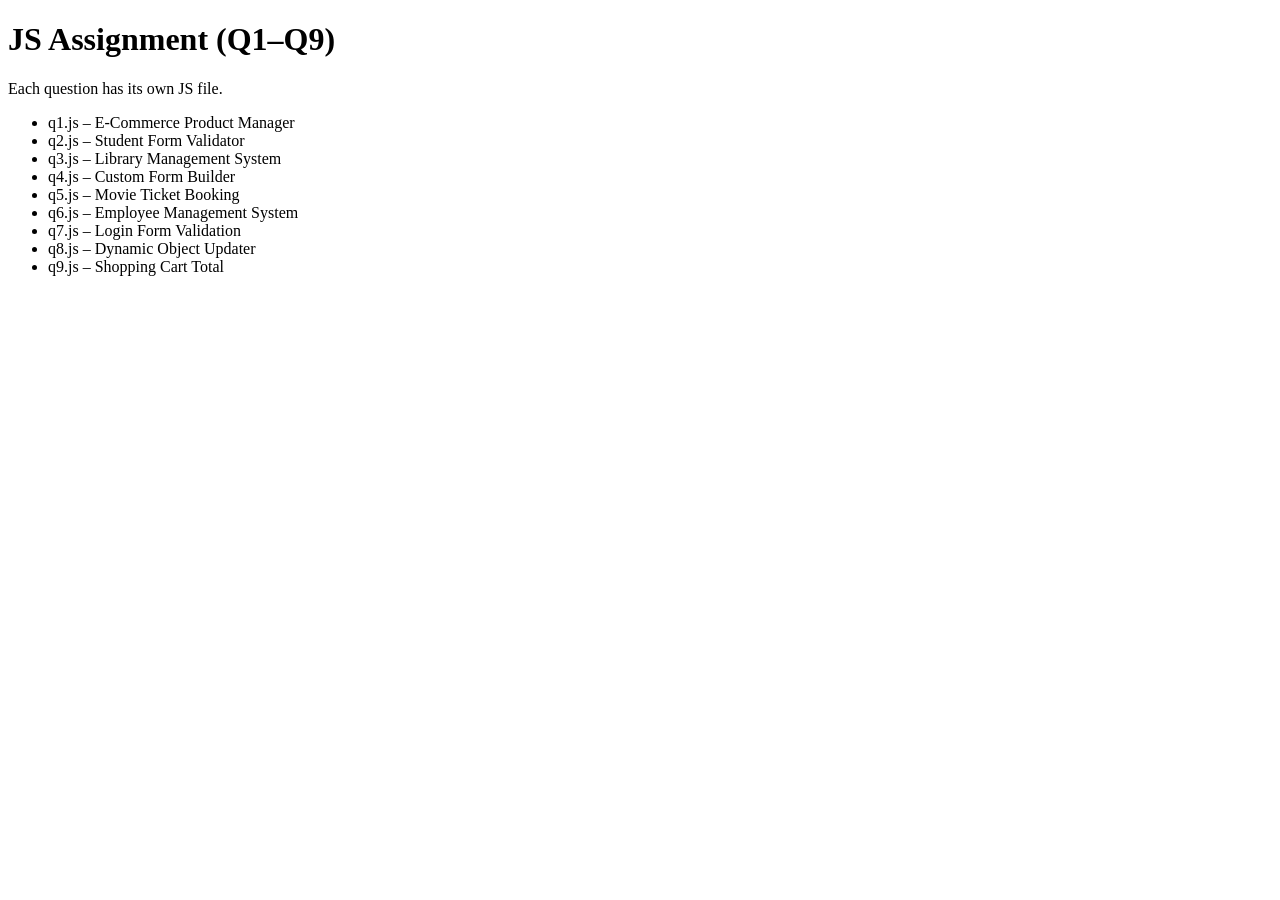
<file: JS Class/index.html>
<!DOCTYPE html>
<html>
<head>
<title>JS Assignment Bundle</title>
<meta charset="UTF-8">
</head>
<body>
<h1>JS Assignment (Q1–Q9)</h1>
<p>Each question has its own JS file.</p>
<ul>
<li>q1.js – E‑Commerce Product Manager</li>
<li>q2.js – Student Form Validator</li>
<li>q3.js – Library Management System</li>
<li>q4.js – Custom Form Builder</li>
<li>q5.js – Movie Ticket Booking</li>
<li>q6.js – Employee Management System</li>
<li>q7.js – Login Form Validation</li>
<li>q8.js – Dynamic Object Updater</li>
<li>q9.js – Shopping Cart Total</li>
</ul>
</body>
</html>
</file>
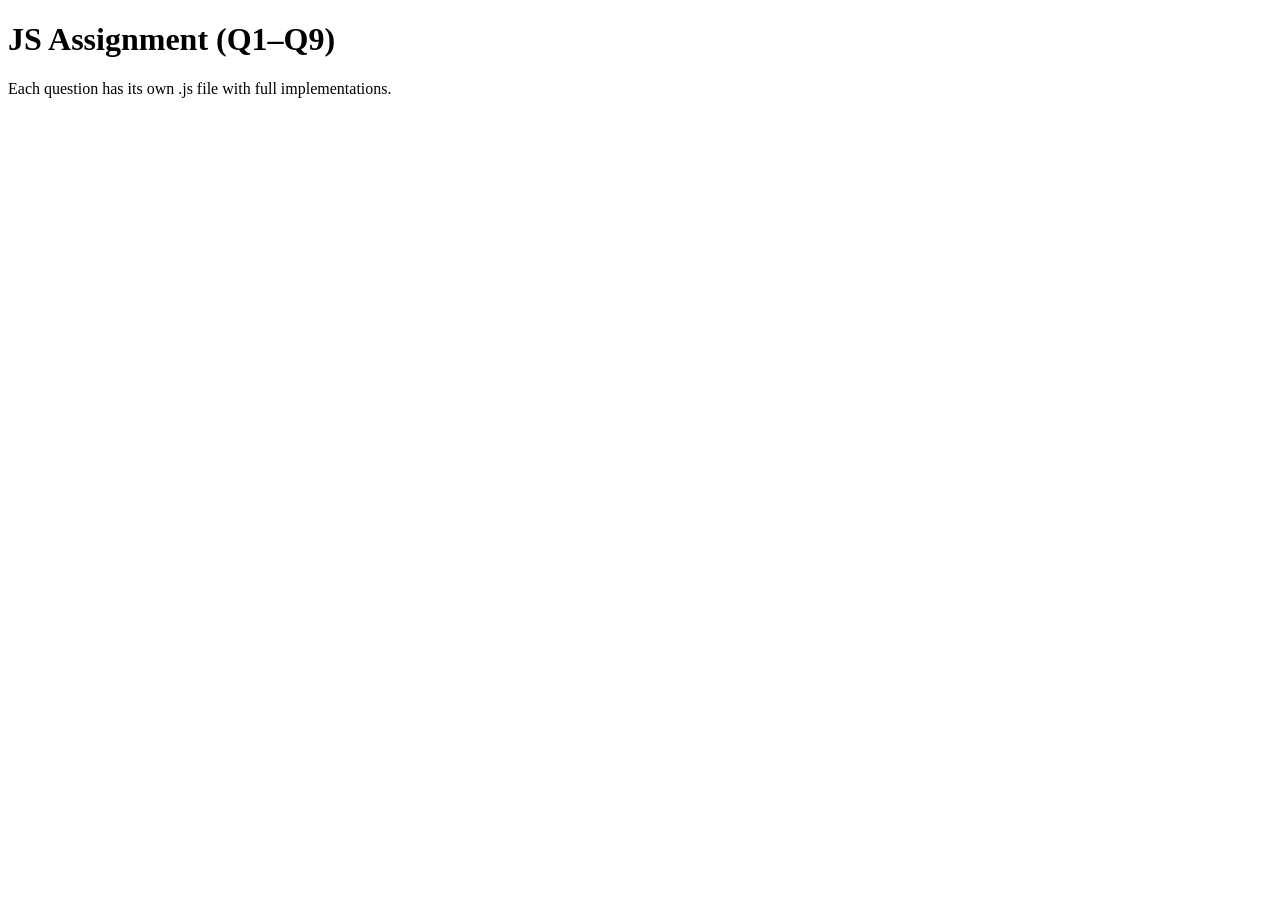
<file: JS Function/index.html>
<!DOCTYPE html>
<html>
<head><meta charset="UTF-8"><title>Callback & Prototype Assignment</title></head>
<body>
<h1>JS Assignment (Q1–Q9)</h1>
<p>Each question has its own .js file with full implementations.</p>
</body>
</html>
</file>
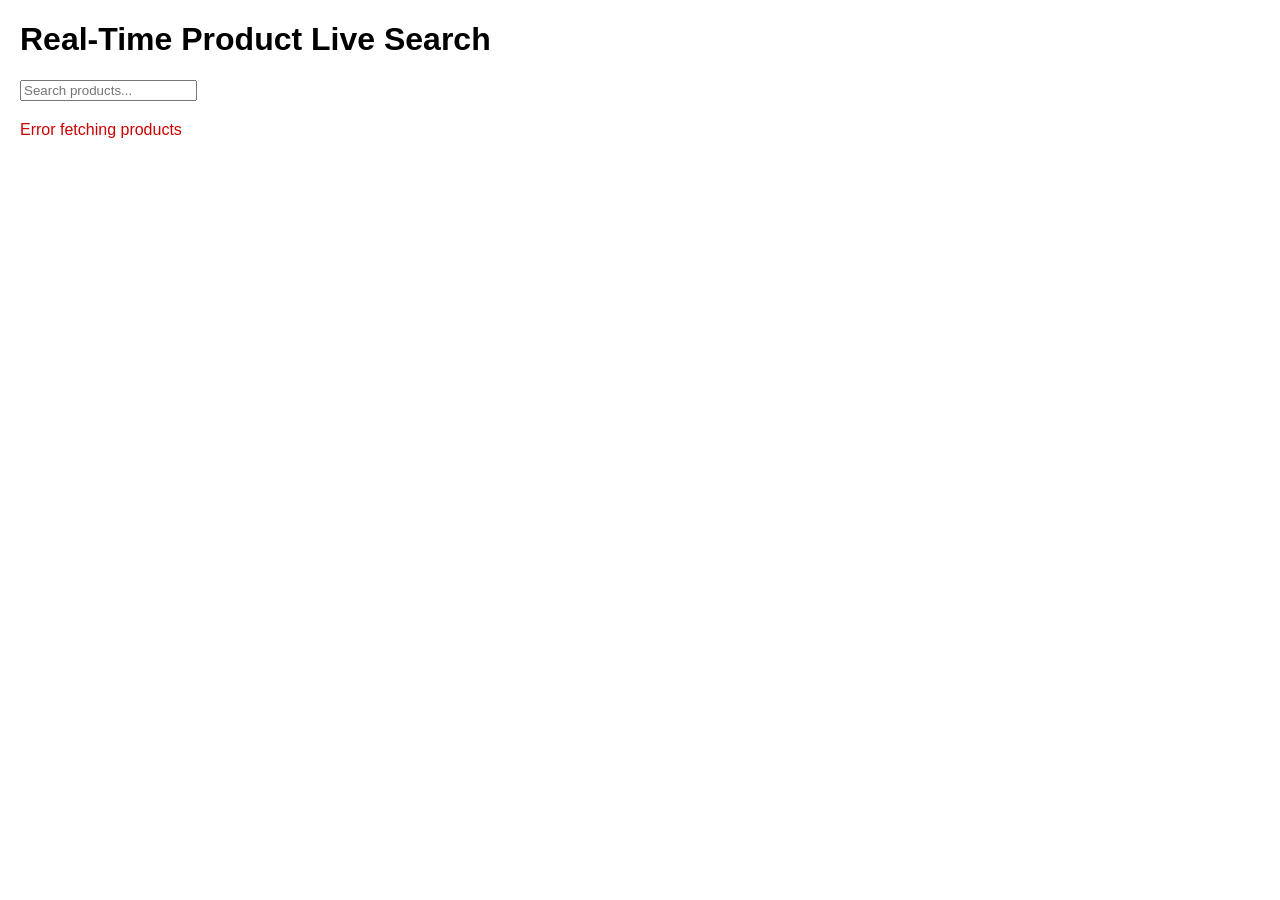
<file: APIs and Endpoints/Q1/index.html>
<!DOCTYPE html>
<html lang="en">
<head>
  <meta charset="UTF-8">
  <title>Q1 - Product Live Search</title>
  <script src="https://code.jquery.com/jquery-3.7.1.min.js"></script>
  <style>
    body { font-family: Arial, sans-serif; margin: 20px; }
    .search-box { margin-bottom: 10px; }
    .product-list { display: flex; flex-wrap: wrap; gap: 10px; }
    .product-card {
      border: 1px solid #ccc;
      padding: 10px;
      width: 180px;
      text-align: center;
      border-radius: 4px;
    }
    .product-card img {
      max-width: 100%;
      height: 100px;
      object-fit: cover;
    }
    #loading { display: none; font-size: 14px; color: #555; }
    #message { margin-top: 10px; color: #c00; }
  </style>
</head>
<body>
  <h1>Real-Time Product Live Search</h1>
  <div class="search-box">
    <input type="text" id="search" placeholder="Search products..." />
    <span id="loading">Loading...</span>
  </div>
  <div id="results" class="product-list"></div>
  <div id="message"></div>

  <script>
    const API_URL = "http://localhost:3001/products";

    function renderProducts(products) {
      const $results = $("#results");
      const $message = $("#message");
      $results.empty();
      $message.text("");

      if (!products.length) {
        $message.text("No products found");
        return;
      }

      products.forEach(p => {
        const card = $(`
          <div class="product-card">
            <img src="${p.image}" alt="${p.name}">
            <h3>${p.name}</h3>
            <p>Price: ₹${p.price}</p>
          </div>
        `);
        $results.append(card);
      });
    }

    function searchProducts(query) {
      $("#loading").show();
      $.ajax({
        url: API_URL,
        method: "GET",
        data: { q: query },
        success: function(data) {
          renderProducts(data);
        },
        error: function() {
          $("#message").text("Error fetching products");
        },
        complete: function() {
          $("#loading").hide();
        }
      });
    }

    $(document).ready(function() {
      searchProducts("");

      $("#search").on("input", function() {
        const value = $(this).val();
        searchProducts(value);
      });
    });
  </script>
</body>
</html>
</file>
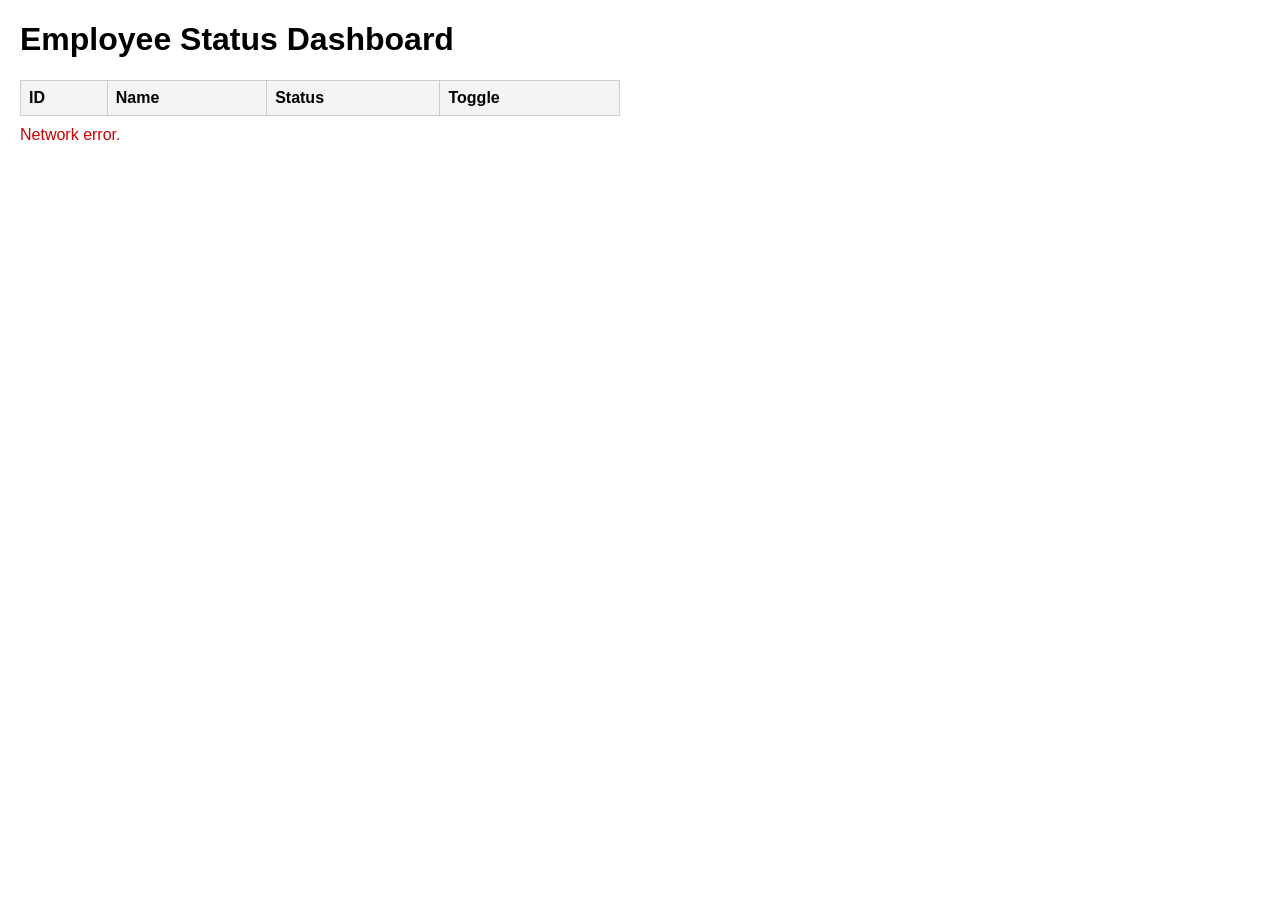
<file: APIs and Endpoints/Q2/index.html>
<!DOCTYPE html>
<html lang="en">
<head>
  <meta charset="UTF-8">
  <title>Q2 - Employee Status Dashboard</title>
  <style>
    body { font-family: Arial, sans-serif; margin: 20px; }
    table { border-collapse: collapse; width: 100%; max-width: 600px; }
    th, td { border: 1px solid #ccc; padding: 8px; text-align: left; }
    th { background: #f4f4f4; }
    .active { color: green; font-weight: bold; }
    .inactive { color: red; font-weight: bold; }
    .error { color: #c00; margin-top: 10px; }
  </style>
</head>
<body>
  <h1>Employee Status Dashboard</h1>
  <table>
    <thead>
      <tr>
        <th>ID</th>
        <th>Name</th>
        <th>Status</th>
        <th>Toggle</th>
      </tr>
    </thead>
    <tbody id="employee-body"></tbody>
  </table>
  <div id="error" class="error"></div>

  <script>
    const API_URL = "http://localhost:3002/employees";

    function fetchEmployees() {
      const xhr = new XMLHttpRequest();
      xhr.open("GET", API_URL);
      xhr.onload = function() {
        if (xhr.status === 200) {
          const data = JSON.parse(xhr.responseText);
          renderEmployees(data);
        } else {
          document.getElementById("error").textContent = "Failed to load employees.";
        }
      };
      xhr.onerror = function() {
        document.getElementById("error").textContent = "Network error.";
      };
      xhr.send();
    }

    function renderEmployees(employees) {
      const tbody = document.getElementById("employee-body");
      tbody.innerHTML = "";
      employees.forEach(emp => {
        const tr = document.createElement("tr");

        const tdId = document.createElement("td");
        tdId.textContent = emp.id;

        const tdName = document.createElement("td");
        tdName.textContent = emp.name;

        const tdStatus = document.createElement("td");
        tdStatus.textContent = emp.status;
        tdStatus.className = emp.status === "active" ? "active" : "inactive";

        const tdToggle = document.createElement("td");
        const checkbox = document.createElement("input");
        checkbox.type = "checkbox";
        checkbox.checked = emp.status === "active";
        checkbox.addEventListener("change", function() {
          toggleStatus(emp, tdStatus, checkbox);
        });
        tdToggle.appendChild(checkbox);

        tr.appendChild(tdId);
        tr.appendChild(tdName);
        tr.appendChild(tdStatus);
        tr.appendChild(tdToggle);
        tbody.appendChild(tr);
      });
    }

    function toggleStatus(emp, statusCell, checkbox) {
      const oldStatus = emp.status;
      const newStatus = oldStatus === "active" ? "inactive" : "active";

      emp.status = newStatus;
      statusCell.textContent = newStatus;
      statusCell.className = newStatus === "active" ? "active" : "inactive";

      const xhr = new XMLHttpRequest();
      xhr.open("PATCH", API_URL + "/" + emp.id);
      xhr.setRequestHeader("Content-Type", "application/json;charset=UTF-8");
      xhr.onload = function() {
        if (xhr.status >= 200 && xhr.status < 300) {
          document.getElementById("error").textContent = "";
        } else {
          handleError();
        }
      };
      xhr.onerror = handleError;
      xhr.send(JSON.stringify({ status: newStatus }));

      function handleError() {
        emp.status = oldStatus;
        statusCell.textContent = oldStatus;
        statusCell.className = oldStatus === "active" ? "active" : "inactive";
        checkbox.checked = oldStatus === "active";
        document.getElementById("error").textContent =
          "Failed to update employee status. Reverting changes.";
      }
    }

    fetchEmployees();
  </script>
</body>
</html>
</file>
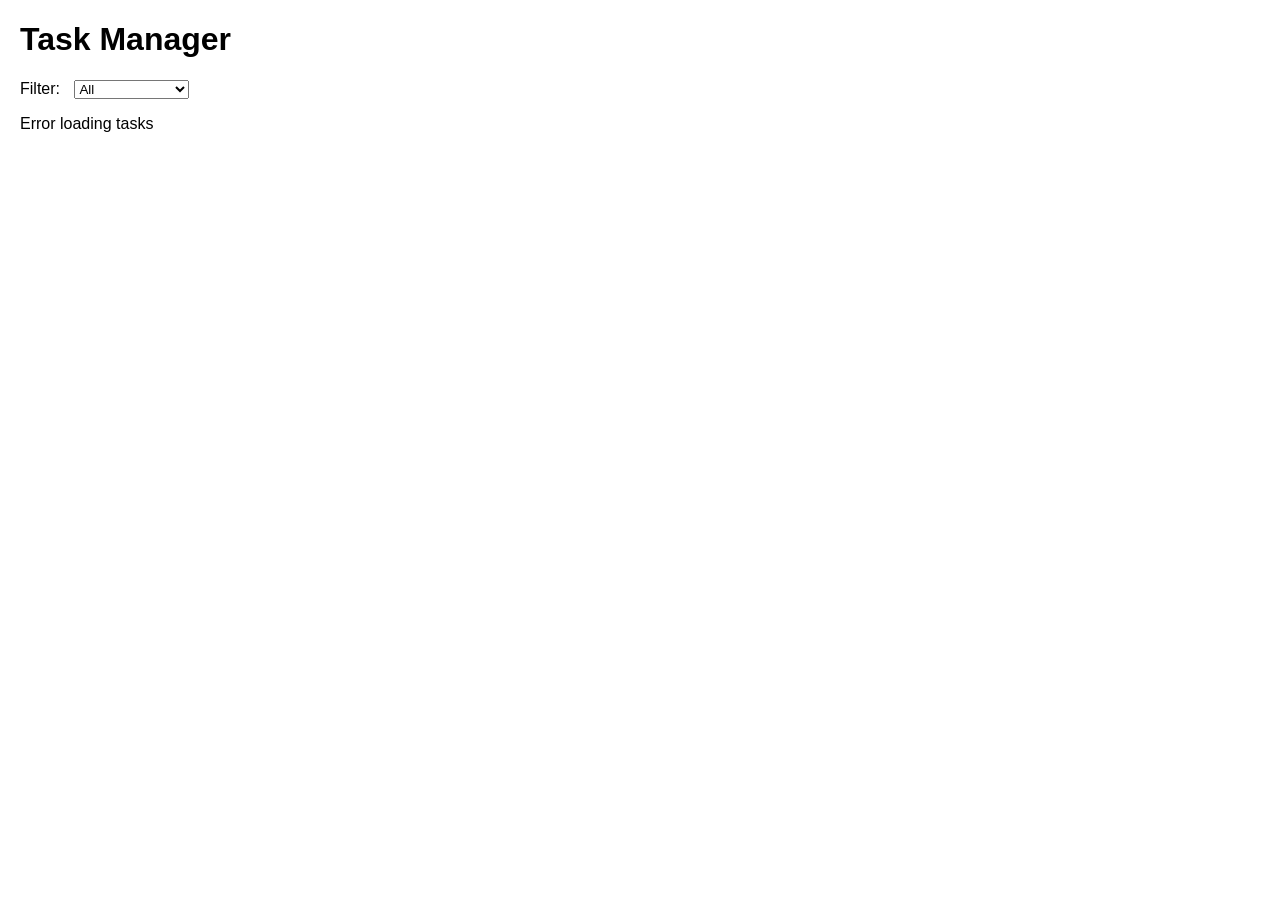
<file: APIs and Endpoints/Q3/index.html>
<!DOCTYPE html>
<html lang="en">
<head>
  <meta charset="UTF-8">
  <title>Q3 - Task Manager With Filters</title>
  <script src="https://code.jquery.com/jquery-3.7.1.min.js"></script>
  <style>
    body { font-family: Arial, sans-serif; margin: 20px; }
    .task { border: 1px solid #ccc; padding: 8px; margin-bottom: 5px; border-radius: 4px; }
    .completed { text-decoration: line-through; opacity: 0.6; }
    label { margin-right: 10px; }
  </style>
</head>
<body>
  <h1>Task Manager</h1>
  <label for="filter">Filter:</label>
  <select id="filter">
    <option value="">All</option>
    <option value="Low">Low Priority</option>
    <option value="Medium">Medium Priority</option>
    <option value="High">High Priority</option>
    <option value="Completed">Completed</option>
  </select>

  <div id="tasks"></div>

  <script>
    const API_URL = "http://localhost:3003/tasks";

    function loadTasks() {
      const filter = $("#filter").val();
      let params = {};

      if (filter === "Completed") {
        params.completed = true;
      } else if (filter) {
        params.priority = filter;
      }

      $.ajax({
        url: API_URL,
        method: "GET",
        data: params,
        success: function(data) {
          renderTasks(data);
        },
        error: function() {
          $("#tasks").html("<p>Error loading tasks</p>");
        }
      });
    }

    function renderTasks(tasks) {
      const $container = $("#tasks");
      $container.empty();

      if (!tasks.length) {
        $container.html("<p>No tasks found.</p>");
        return;
      }

      tasks.forEach(task => {
        const $task = $(`
          <div class="task ${task.completed ? "completed" : ""}">
            <input type="checkbox" class="toggle-completed" data-id="${task.id}" ${task.completed ? "checked" : ""}>
            <strong>${task.title}</strong> - <em>${task.priority} priority</em>
          </div>
        `);
        $container.append($task);
      });
    }

    function toggleCompleted(id, completed) {
      $.ajax({
        url: API_URL + "/" + id,
        method: "PATCH",
        contentType: "application/json",
        data: JSON.stringify({ completed: completed }),
        complete: function() {
          loadTasks();
        }
      });
    }

    $(document).ready(function() {
      loadTasks();

      $("#filter").on("change", function() {
        loadTasks();
      });

      $("#tasks").on("change", ".toggle-completed", function() {
        const id = $(this).data("id");
        const completed = $(this).is(":checked");
        toggleCompleted(id, completed);
      });
    });
  </script>
</body>
</html>
</file>
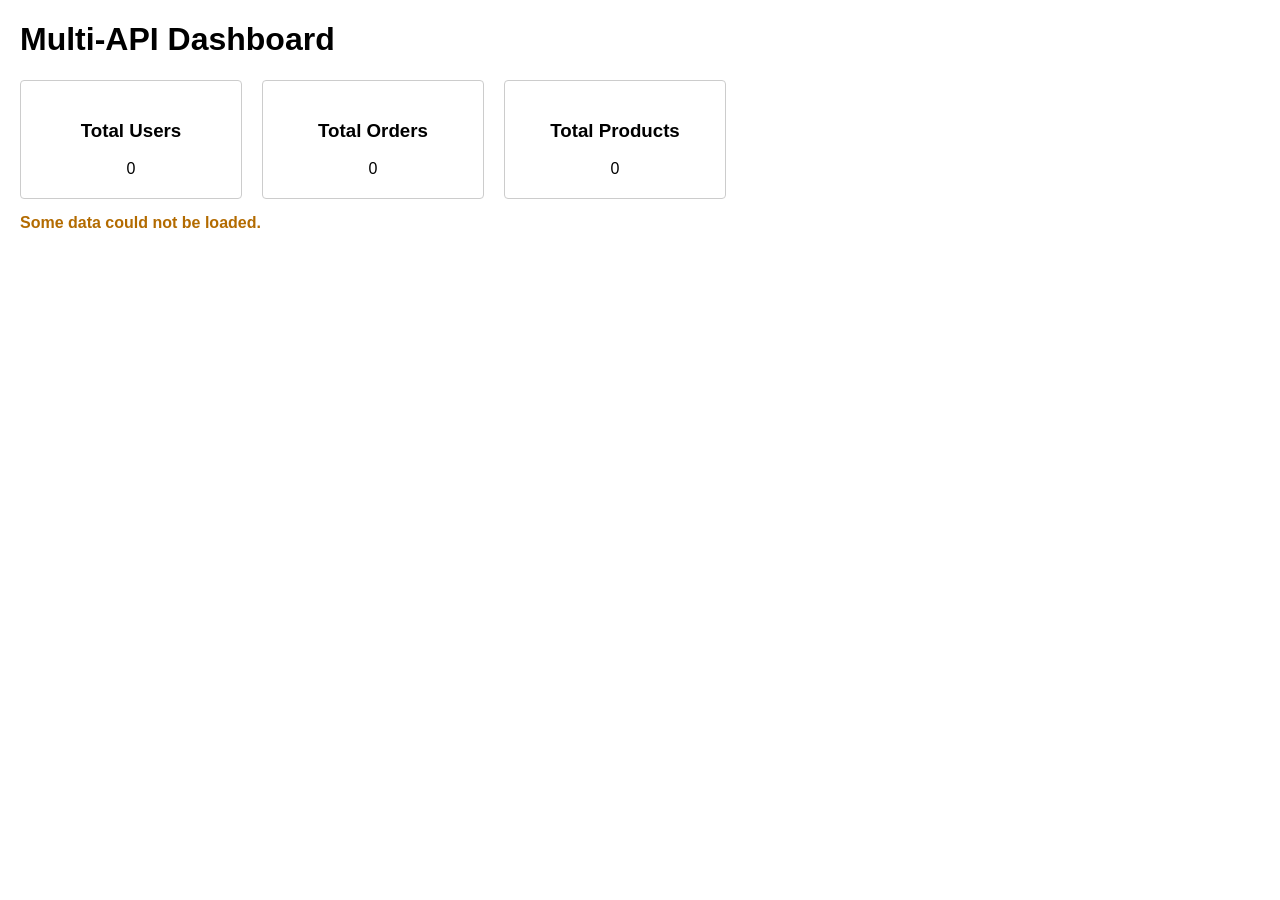
<file: APIs and Endpoints/Q4/index.html>
<!DOCTYPE html>
<html lang="en">
<head>
  <meta charset="UTF-8">
  <title>Q4 - Multi-API Dashboard</title>
  <style>
    body { font-family: Arial, sans-serif; margin: 20px; }
    .card-container { display: flex; gap: 20px; }
    .card {
      border: 1px solid #ccc;
      padding: 20px;
      border-radius: 4px;
      width: 180px;
      text-align: center;
    }
    .skeleton {
      background: #eee;
      height: 24px;
      margin: 10px 0;
      border-radius: 4px;
      animation: pulse 1.5s infinite;
    }
    @keyframes pulse {
      0% { opacity: 1; }
      50% { opacity: 0.4; }
      100% { opacity: 1; }
    }
    .warning { color: #b36b00; margin-top: 15px; font-weight: bold; }
  </style>
</head>
<body>
  <h1>Multi-API Dashboard</h1>
  <div class="card-container">
    <div class="card">
      <h3>Total Users</h3>
      <div id="users-count" class="skeleton"></div>
    </div>
    <div class="card">
      <h3>Total Orders</h3>
      <div id="orders-count" class="skeleton"></div>
    </div>
    <div class="card">
      <h3>Total Products</h3>
      <div id="products-count" class="skeleton"></div>
    </div>
  </div>
  <div id="warning" class="warning"></div>

  <script>
    const BASE_URL = "http://localhost:3004";

    function setSkeleton() {
      document.getElementById("users-count").className = "skeleton";
      document.getElementById("orders-count").className = "skeleton";
      document.getElementById("products-count").className = "skeleton";
    }

    function removeSkeleton(id, value) {
      const el = document.getElementById(id);
      el.className = "";
      el.textContent = value;
    }

    function loadDashboard() {
      setSkeleton();
      const usersPromise = fetch(BASE_URL + "/users").then(res => {
        if (!res.ok) throw new Error("Users failed");
        return res.json();
      });
      const ordersPromise = fetch(BASE_URL + "/orders").then(res => {
        if (!res.ok) throw new Error("Orders failed");
        return res.json();
      });
      const productsPromise = fetch(BASE_URL + "/products").then(res => {
        if (!res.ok) throw new Error("Products failed");
        return res.json();
      });

      let failed = false;

      Promise.all([usersPromise.catch(e => { failed = true; return []; }),
                   ordersPromise.catch(e => { failed = true; return []; }),
                   productsPromise.catch(e => { failed = true; return []; })])
        .then(([users, orders, products]) => {
          removeSkeleton("users-count", users.length);
          removeSkeleton("orders-count", orders.length);
          removeSkeleton("products-count", products.length);

          if (failed) {
            document.getElementById("warning").textContent =
              "Some data could not be loaded.";
          }
        })
        .catch(() => {
          document.getElementById("warning").textContent =
            "Some data could not be loaded.";
        });
    }

    loadDashboard();
  </script>
</body>
</html>
</file>
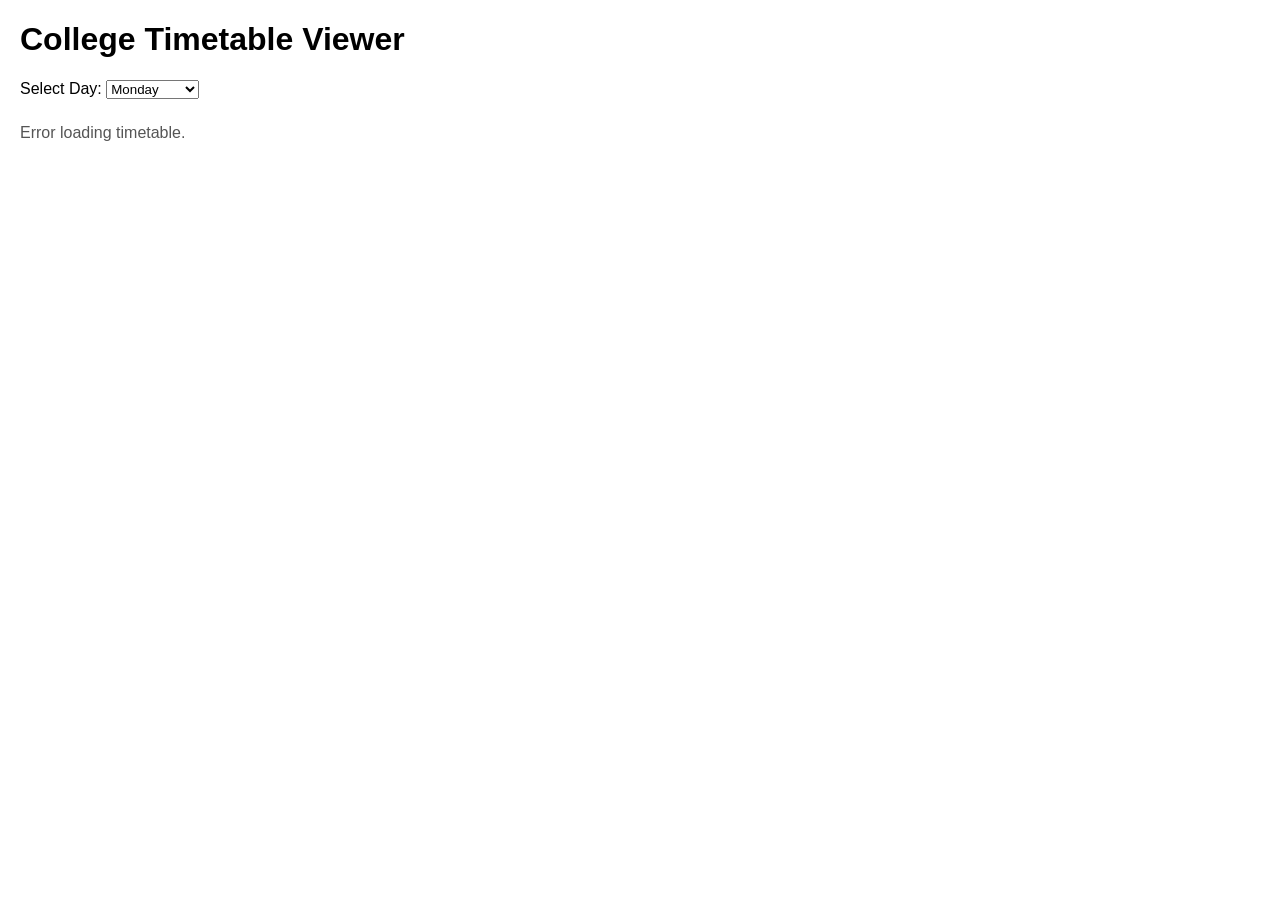
<file: APIs and Endpoints/Q5/index.html>
<!DOCTYPE html>
<html lang="en">
<head>
  <meta charset="UTF-8">
  <title>Q5 - College Timetable Viewer</title>
  <style>
    body { font-family: Arial, sans-serif; margin: 20px; }
    select { margin-bottom: 15px; }
    .class-item { border: 1px solid #ccc; padding: 10px; margin-bottom: 8px; border-radius: 4px; }
    .no-classes { color: #555; margin-top: 10px; }
  </style>
</head>
<body>
  <h1>College Timetable Viewer</h1>
  <label for="day-select">Select Day: </label>
  <select id="day-select">
    <option value="Monday">Monday</option>
    <option value="Tuesday">Tuesday</option>
    <option value="Wednesday">Wednesday</option>
    <option value="Thursday">Thursday</option>
    <option value="Friday">Friday</option>
    <option value="Saturday">Saturday</option>
  </select>

  <div id="timetable"></div>

  <script>
    const API_URL = "http://localhost:3005/timetable";

    function loadTimetable(day) {
      fetch(API_URL + "?day=" + encodeURIComponent(day))
        .then(res => {
          if (!res.ok) throw new Error("Failed");
          return res.json();
        })
        .then(data => {
          renderTimetable(data);
        })
        .catch(() => {
          document.getElementById("timetable").innerHTML =
            "<p class='no-classes'>Error loading timetable.</p>";
        });
    }

    function renderTimetable(classes) {
      const container = document.getElementById("timetable");
      container.innerHTML = "";

      if (!classes.length) {
        container.innerHTML = "<p class='no-classes'>No classes today.</p>";
        return;
      }

      classes.forEach(cls => {
        const div = document.createElement("div");
        div.className = "class-item";
        div.innerHTML = `
          <strong>${cls.subject}</strong><br>
          Faculty: ${cls.faculty}<br>
          Time: ${cls.time}
        `;
        container.appendChild(div);
      });
    }

    document.getElementById("day-select").addEventListener("change", function() {
      loadTimetable(this.value);
    });

    // Initial load
    loadTimetable(document.getElementById("day-select").value);
  </script>
</body>
</html>
</file>
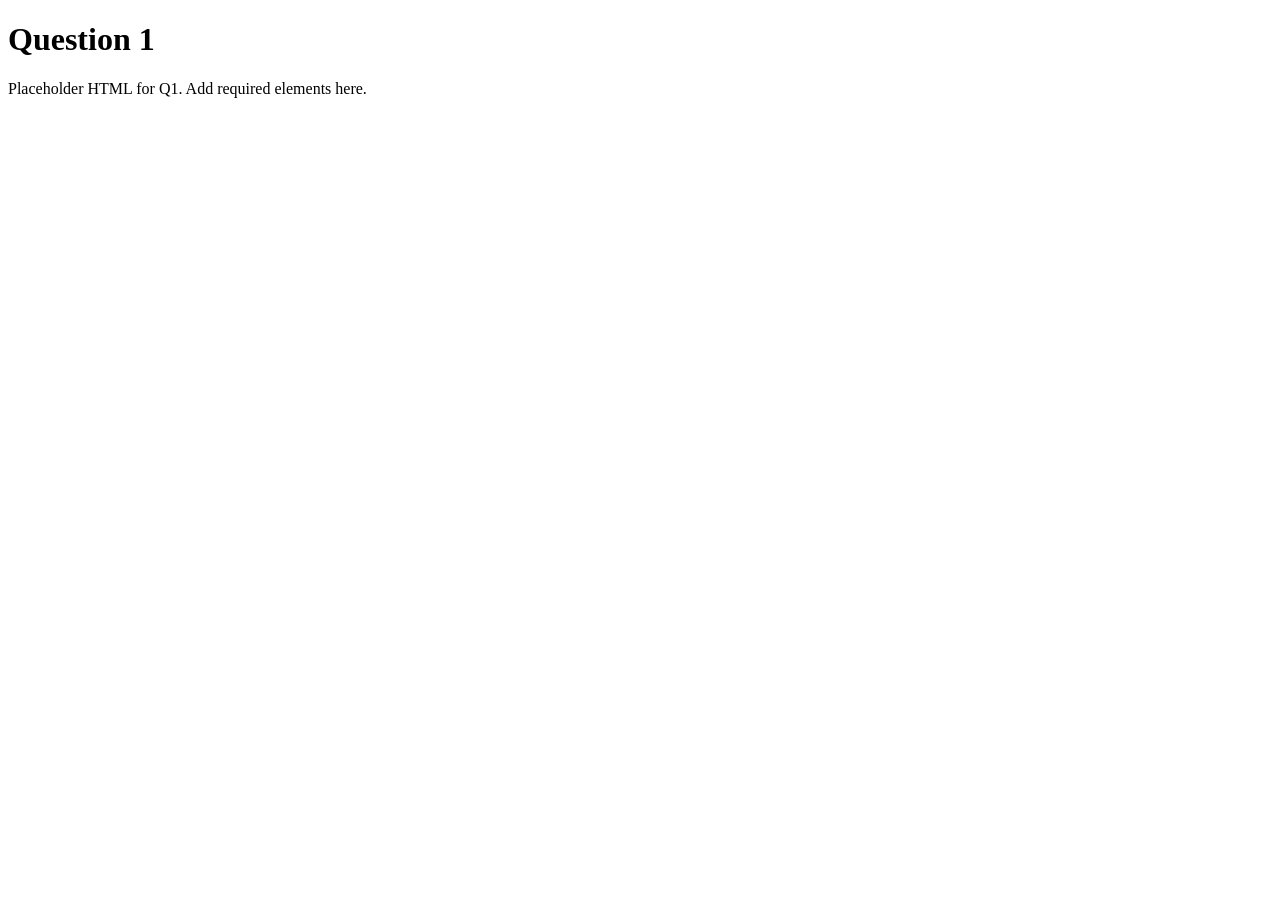
<file: JQuery/q1/index.html>
<!DOCTYPE html>
<html>
<head>
<title>Q1</title>
<script src="https://code.jquery.com/jquery-3.6.0.min.js"></script>
</head>
<body>

<h1>Question 1</h1>
<p>Placeholder HTML for Q1. Add required elements here.</p>

<script src="script.js"></script>
</body>
</html>
</file>
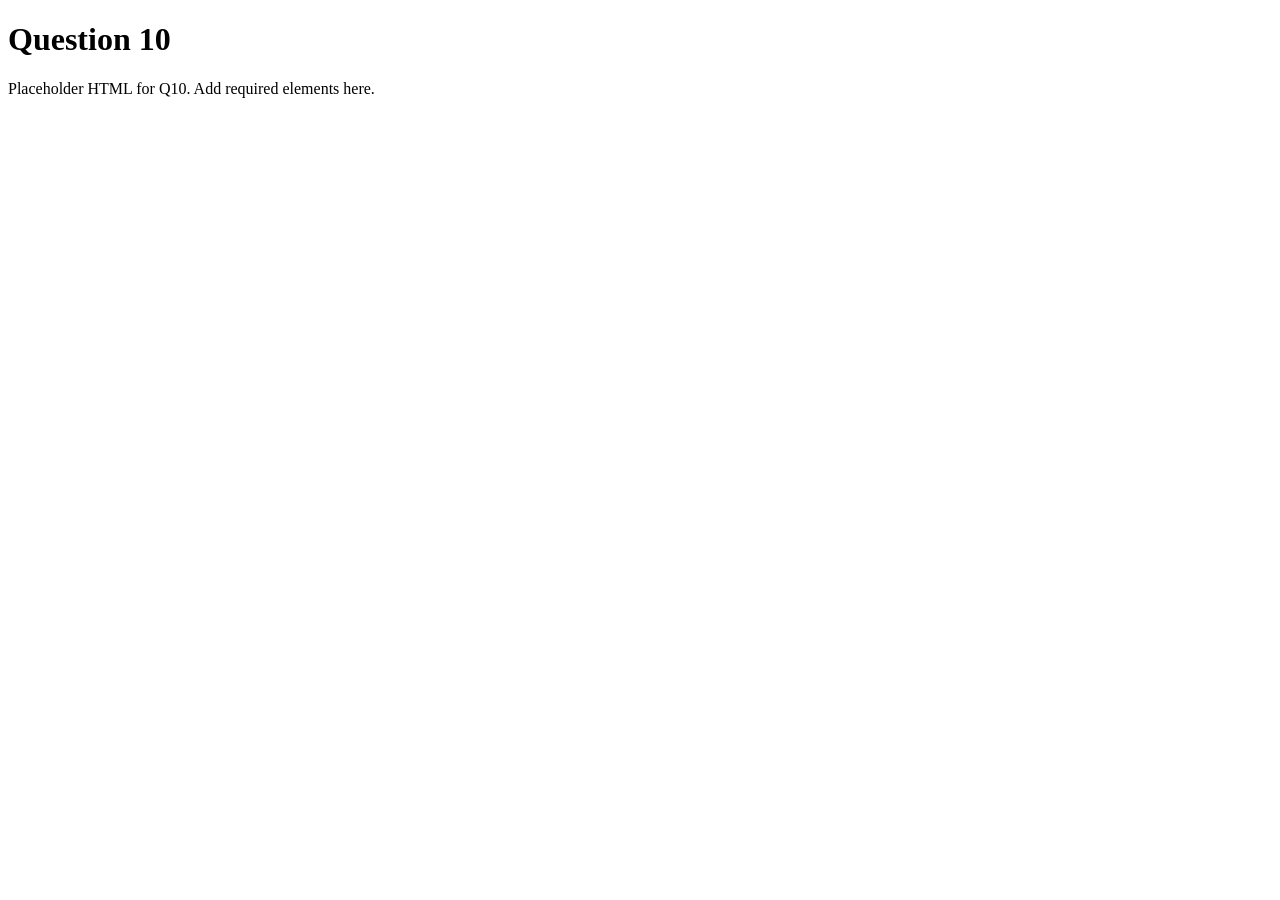
<file: JQuery/q10/index.html>
<!DOCTYPE html>
<html>
<head>
<title>Q10</title>
<script src="https://code.jquery.com/jquery-3.6.0.min.js"></script>
</head>
<body>

<h1>Question 10</h1>
<p>Placeholder HTML for Q10. Add required elements here.</p>

<script src="script.js"></script>
</body>
</html>
</file>
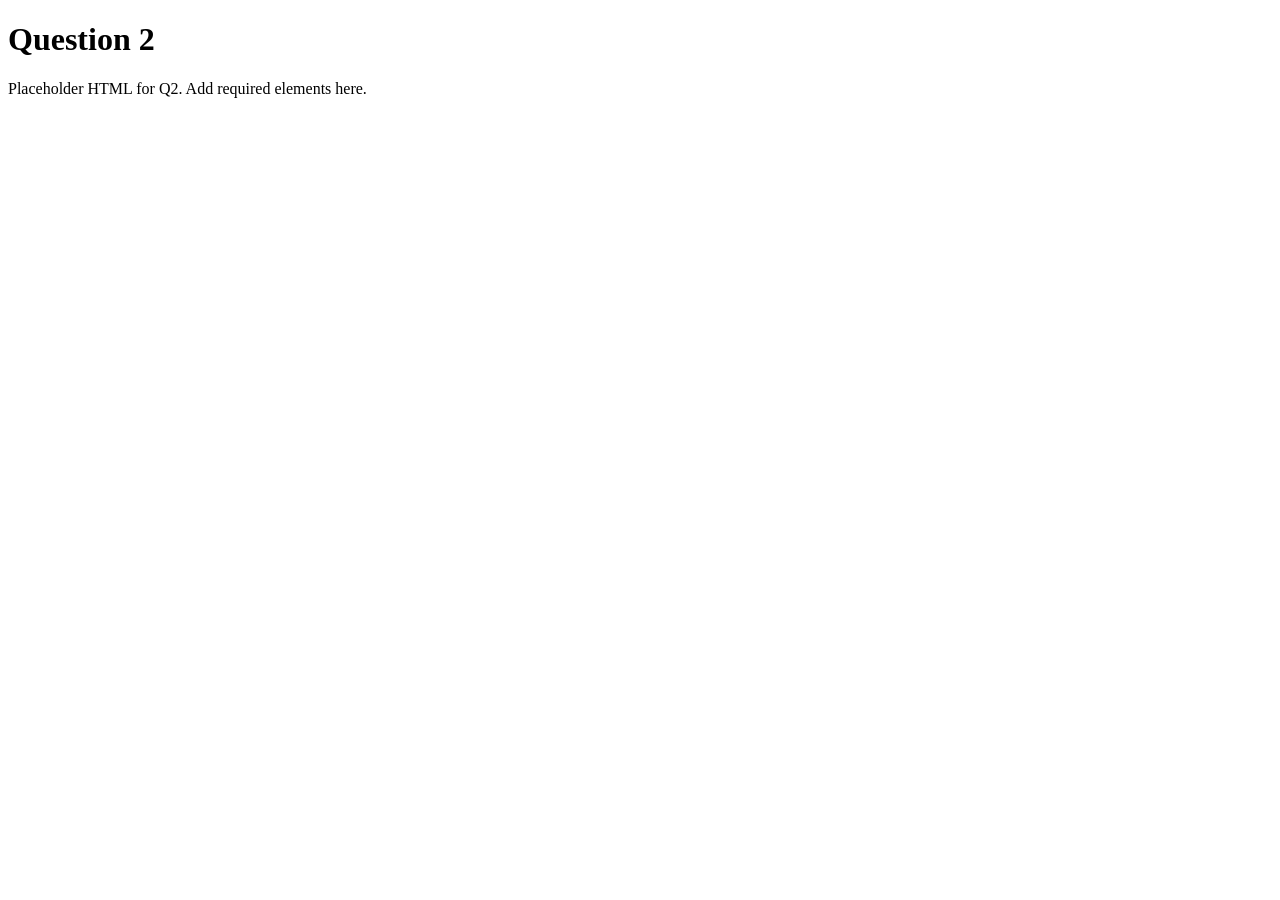
<file: JQuery/q2/index.html>
<!DOCTYPE html>
<html>
<head>
<title>Q2</title>
<script src="https://code.jquery.com/jquery-3.6.0.min.js"></script>
</head>
<body>

<h1>Question 2</h1>
<p>Placeholder HTML for Q2. Add required elements here.</p>

<script src="script.js"></script>
</body>
</html>
</file>
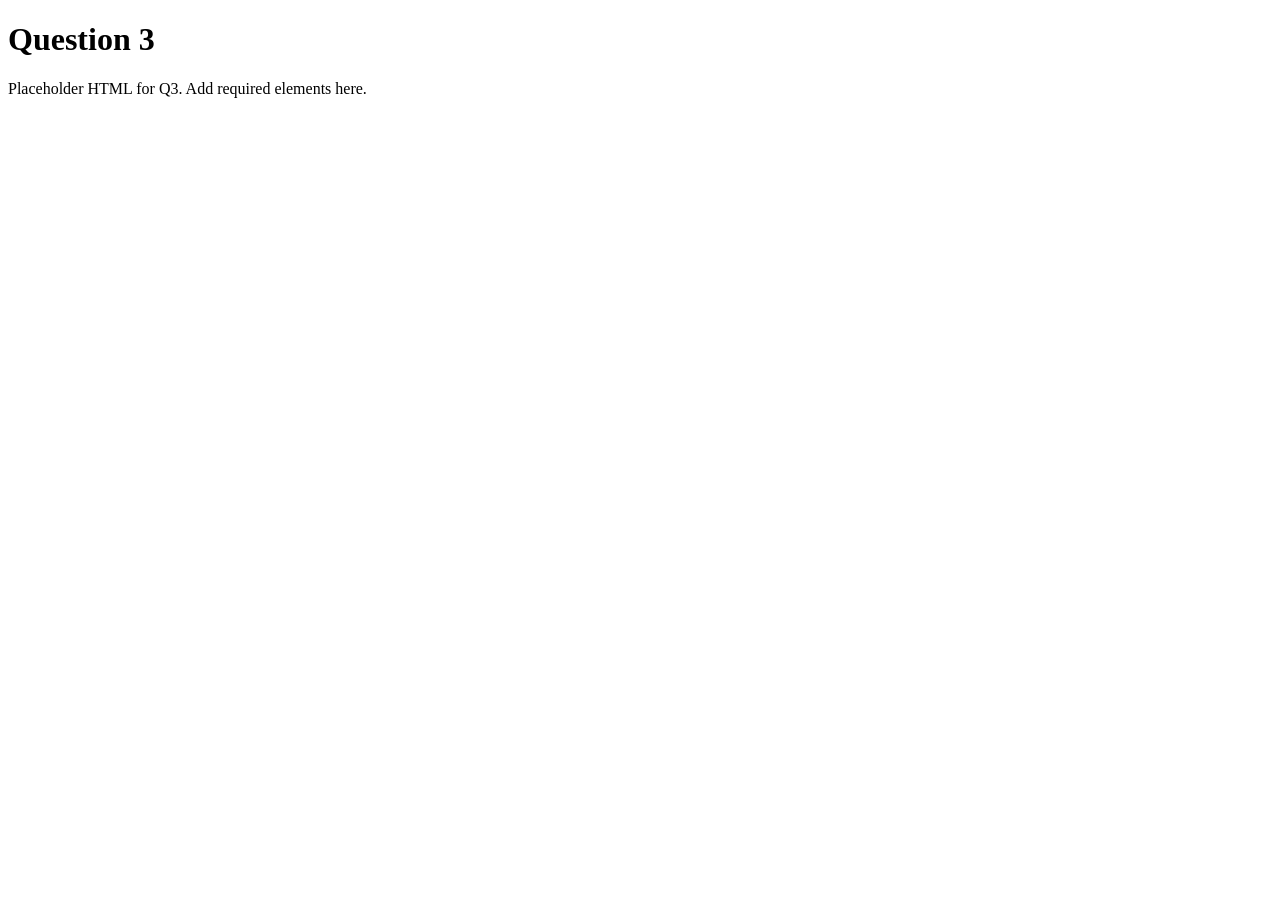
<file: JQuery/q3/index.html>
<!DOCTYPE html>
<html>
<head>
<title>Q3</title>
<script src="https://code.jquery.com/jquery-3.6.0.min.js"></script>
</head>
<body>

<h1>Question 3</h1>
<p>Placeholder HTML for Q3. Add required elements here.</p>

<script src="script.js"></script>
</body>
</html>
</file>
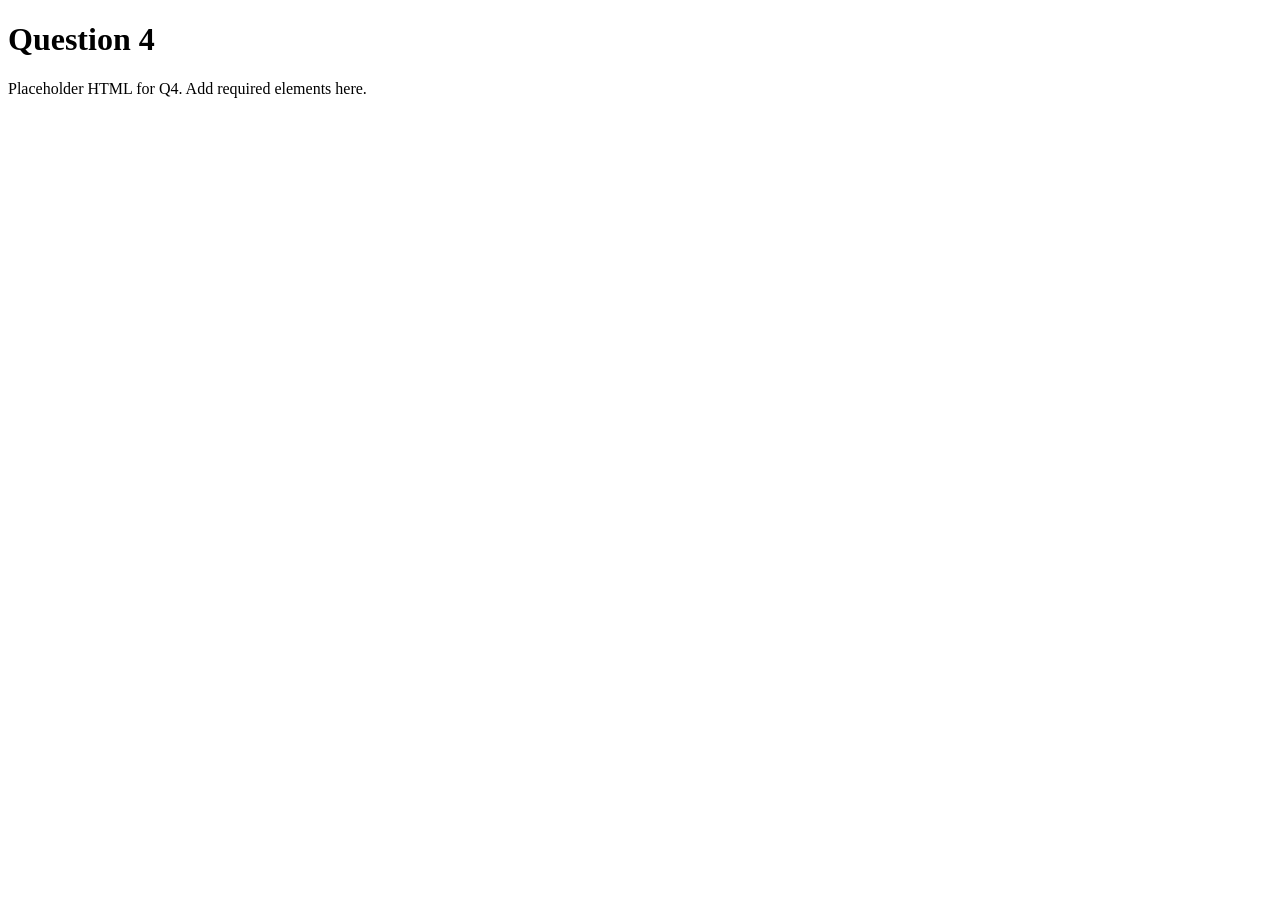
<file: JQuery/q4/index.html>
<!DOCTYPE html>
<html>
<head>
<title>Q4</title>
<script src="https://code.jquery.com/jquery-3.6.0.min.js"></script>
</head>
<body>

<h1>Question 4</h1>
<p>Placeholder HTML for Q4. Add required elements here.</p>

<script src="script.js"></script>
</body>
</html>
</file>
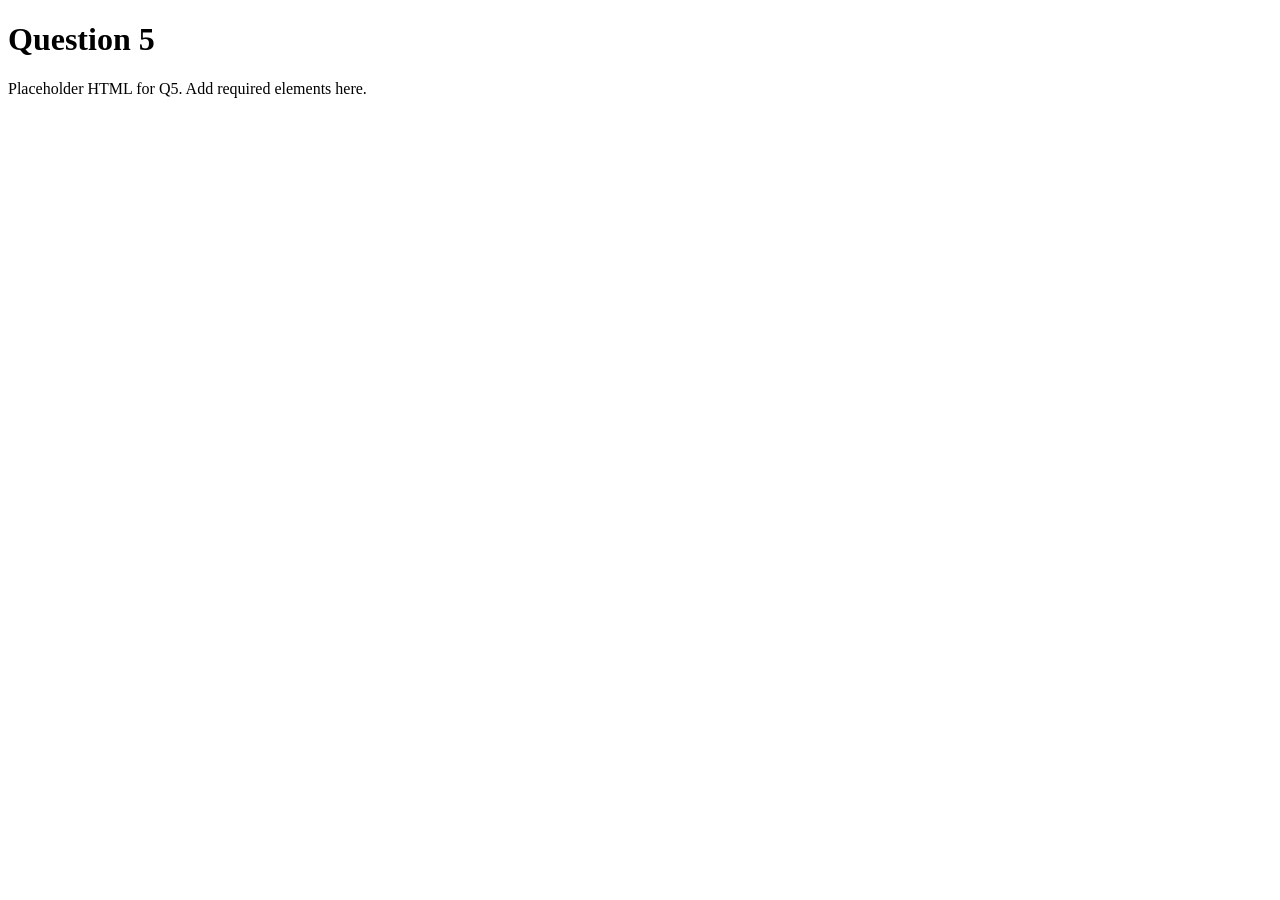
<file: JQuery/q5/index.html>
<!DOCTYPE html>
<html>
<head>
<title>Q5</title>
<script src="https://code.jquery.com/jquery-3.6.0.min.js"></script>
</head>
<body>

<h1>Question 5</h1>
<p>Placeholder HTML for Q5. Add required elements here.</p>

<script src="script.js"></script>
</body>
</html>
</file>
